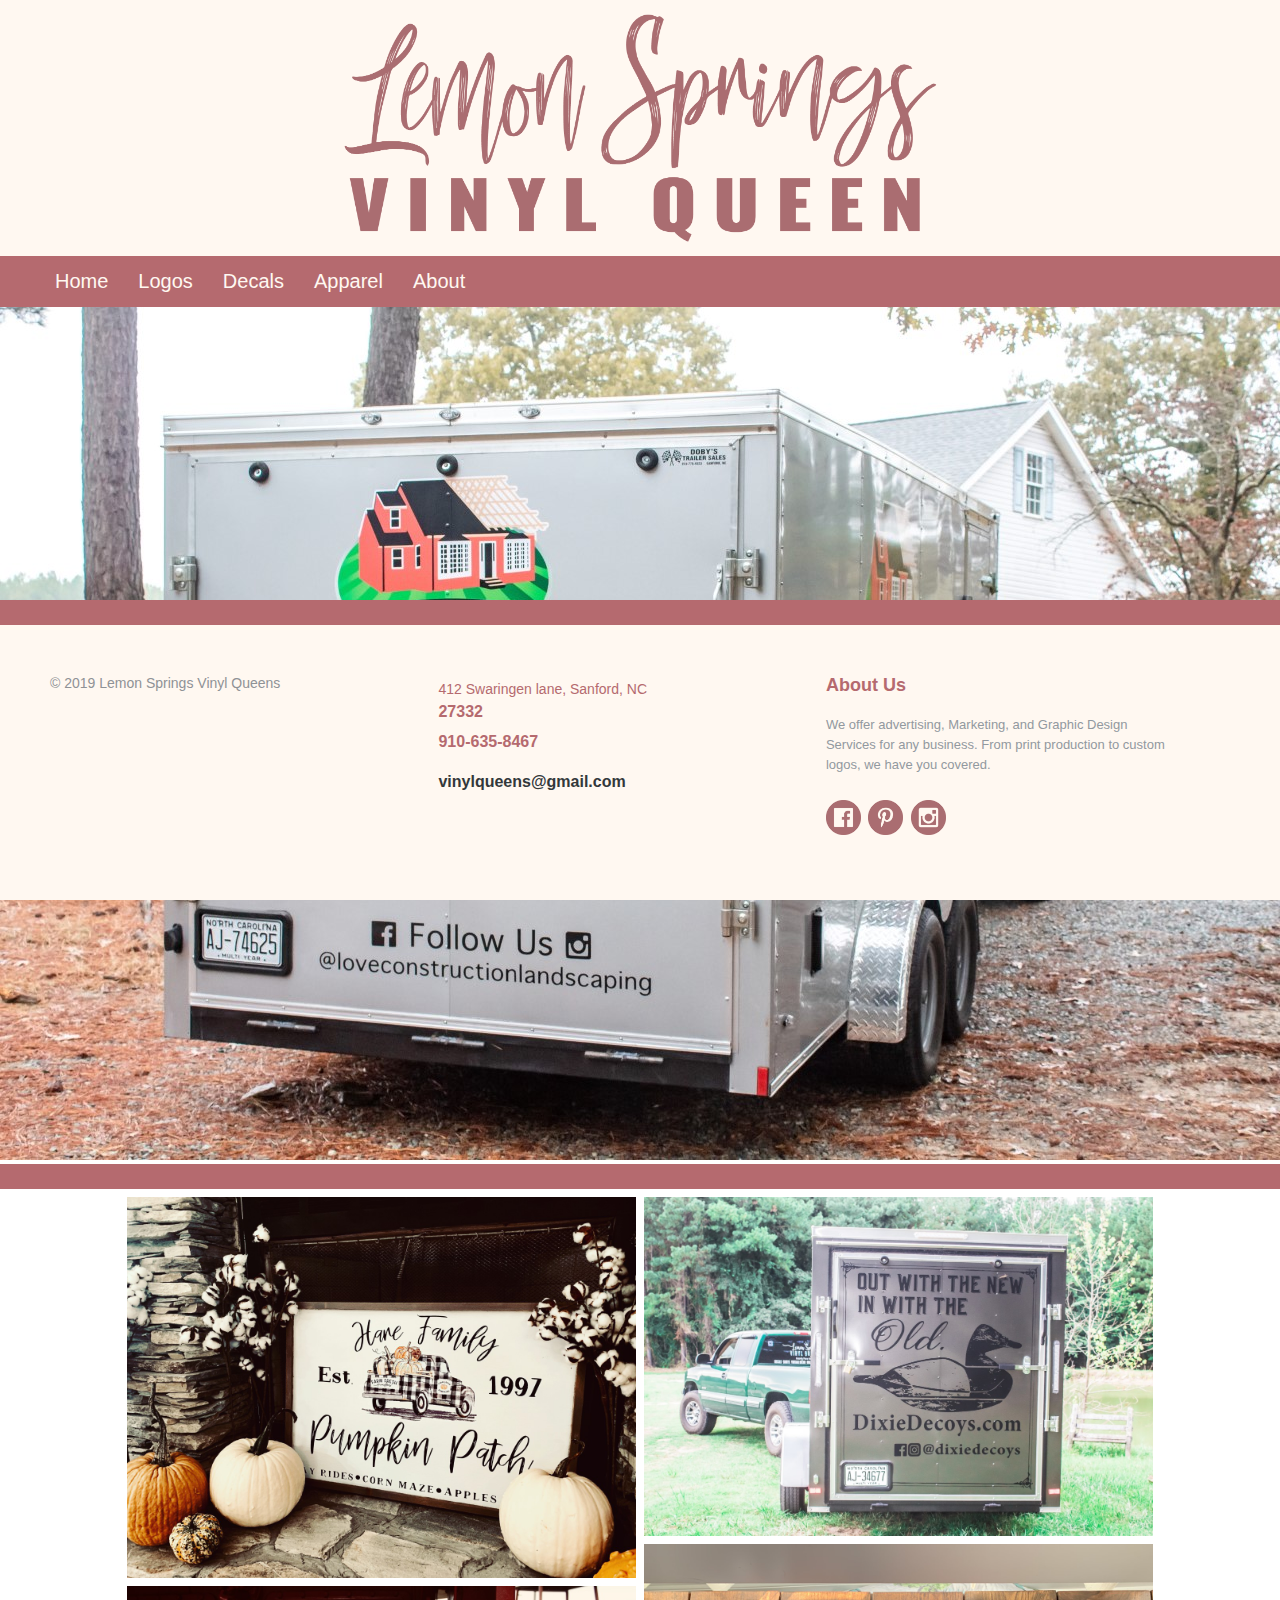
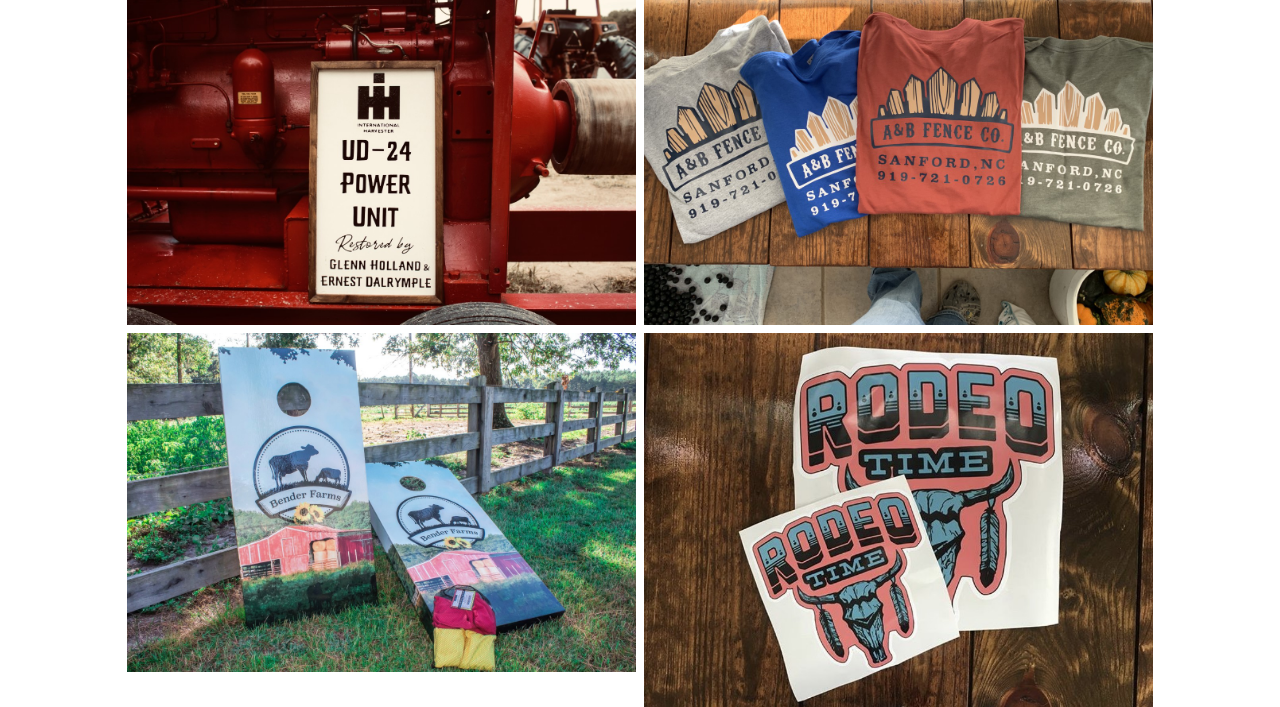
<file: lesson8/index.html>
<!DOCTYPE html>

<html>
    <head>
    <title>Lemon Springs Vinyl Queen</title>

    <meta charset="utf-8">
	<meta http-equiv="X-UA-Compatible" content="IE=edge">
	<meta name="viewport" content="width=device-width, initial-scale=1">
    <meta name="keywords" content="footer, address, phone, icons" />
    <link rel="stylesheet" href="css/styles.css">
 
    </head>
<body>
     <!-- HEADER -->
    <header>
        <div= id="header">
        <img src="images/logo.png" alt="logo" class="responsive" />
        </div>
    </div>
    </header>
                      <!-- end HEADER-->

       
     <!-- MENU -->
     <div id="header">
         <ul id="navbar">
             <li><a href="#">Home</a></li>
             <li><a href="#">Logos</a></li>
             <li><a href="#">Decals</a></li>
             <li><a href="#">Apparel</a></li>
             <li><a href="#">About</a></li>
         </ul>
     </div>

<!-- Main Image-->
<section>
    <img src="images/trailer.jpg" alt="trailer with logo" >
</section>

<!-- Columns For Images -->
<div class="row"> 
    <div class="column">
      <img src="images/1.jpg" class="float-center">
      <img src="images/2.jpg" class="float-center">
      <img src="images/3.jpg" class="float-center">
      
    </div>
    <div class="column">
      <img src="images/4.jpg" class="float-center">
      <img src="images/5.jpg" class="float-center">
      <img src="images/6.jpg" class="float-center">
     
    </div> 
</body>


<!-- FOOTER GOES HERE-->

<footer class="footer-distributed">
 
    <div class="footer-left">
  

        <p class="footer-company-name">© 2019 Lemon Springs Vinyl Queens</p>
    </div>

    <div class="footer-center">
        <div>
            <i class="fa fa-map-marker"></i>
              <p><span>412 Swaringen lane,
                 Sanford, NC</span>
               27332</p>
        </div>

        <div>
            <i class="fa fa-phone"></i>
            <p>910-635-8467</p>
        </div>
        <div>
            <i class="fa fa-envelope"></i>
            <p><a href="mailto:support@eduonix.com">vinylqueens@gmail.com</a></p>
        </div>
    </div>
    <div class="footer-right">
        <p class="footer-company-about">
            <span>About Us</span>
            We offer advertising, Marketing, and Graphic Design Services for any business. From print production to custom logos, we have you covered.</p>
        <div class="footer-icons">
            <a href="https://www.facebook.com/lemonspringsvinylqueens/"><img src="images/facebook.png" alt="facebook logo" ><id class="fa fa-facebook"></i></a>
            <a href="https://www.pinterest.com/lemonspringsvinylqueens/"><img src="images/pintrest.png" alt="pinterest logo"><id class="fa fa-pintereset"></i></a>
            <a href="https://www.instagram.com/lemonspringsvinylqueens/"><img src="images/instagram.png" alt="instagram logo"><id class="fa fa-instagram"></i></a>
           
        </div>
    </div>
</footer>
</body>
</html>
    
</footer>

</html>
</file>
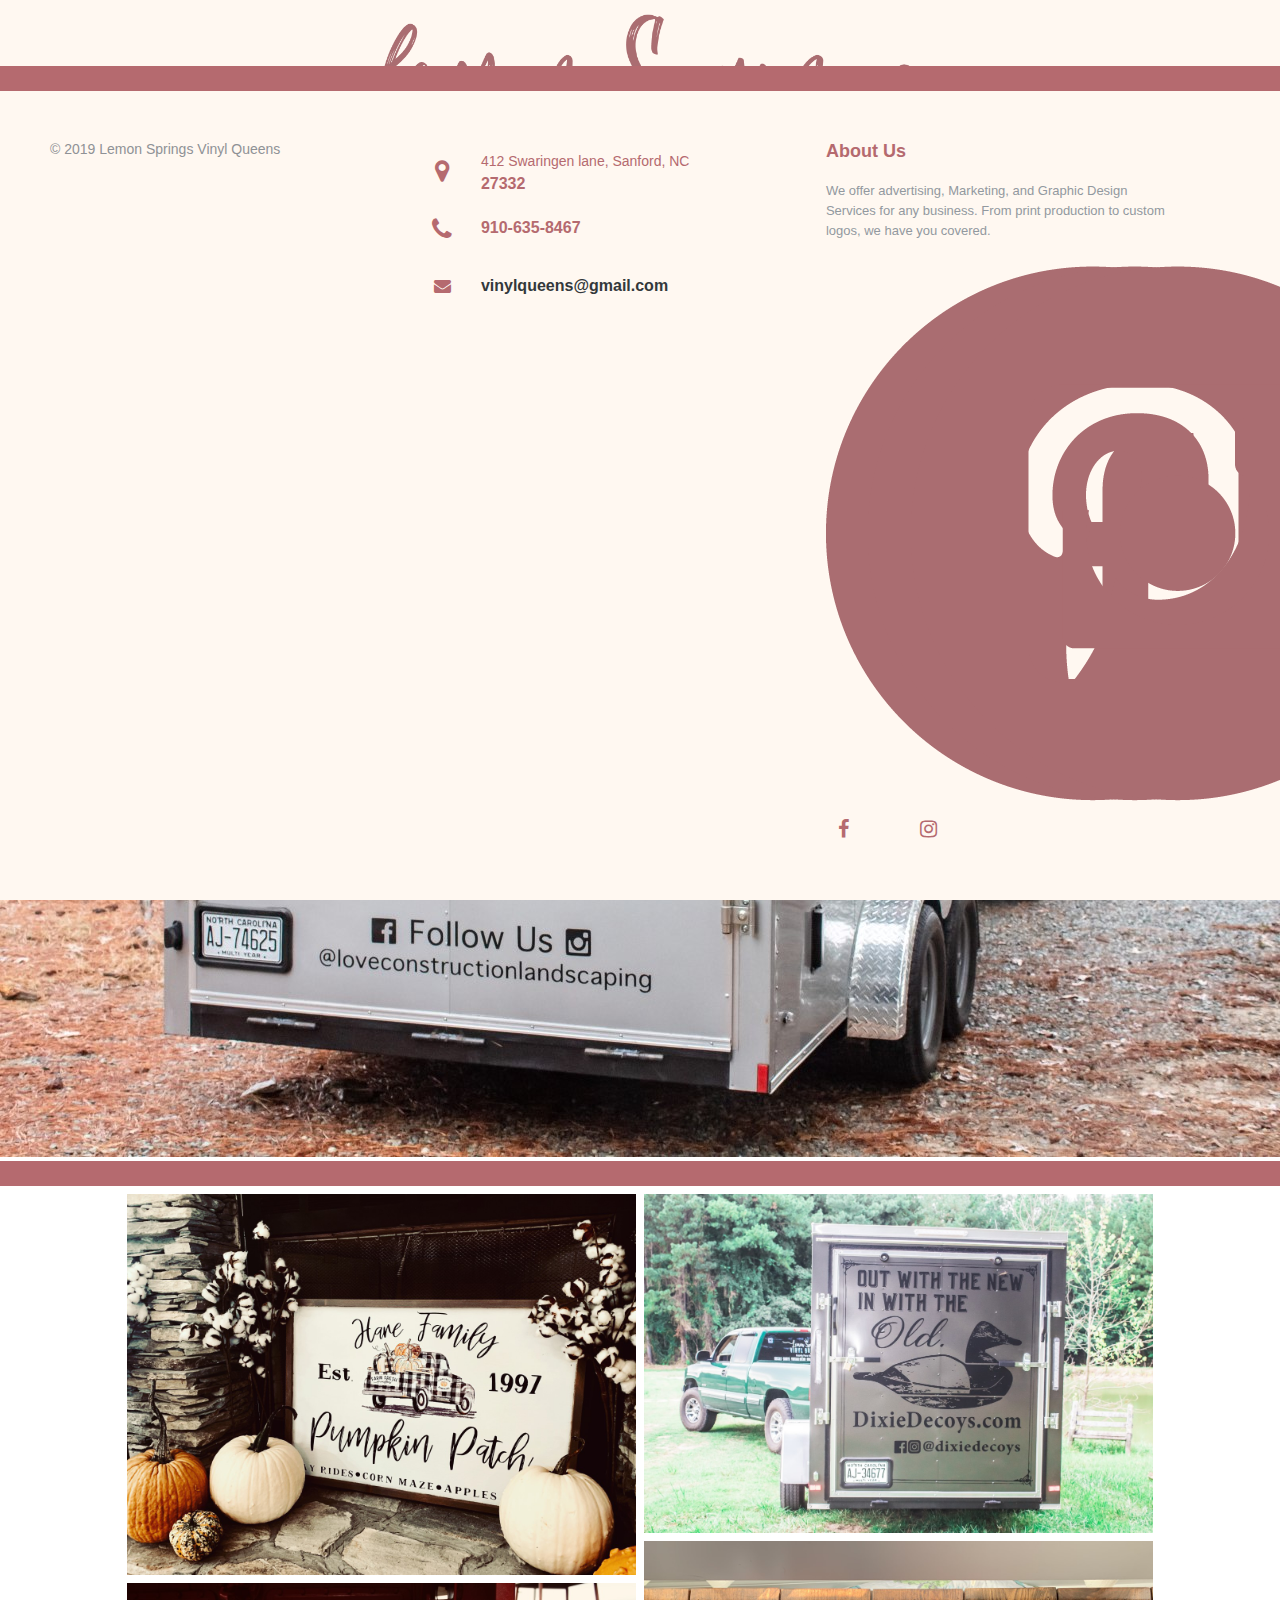
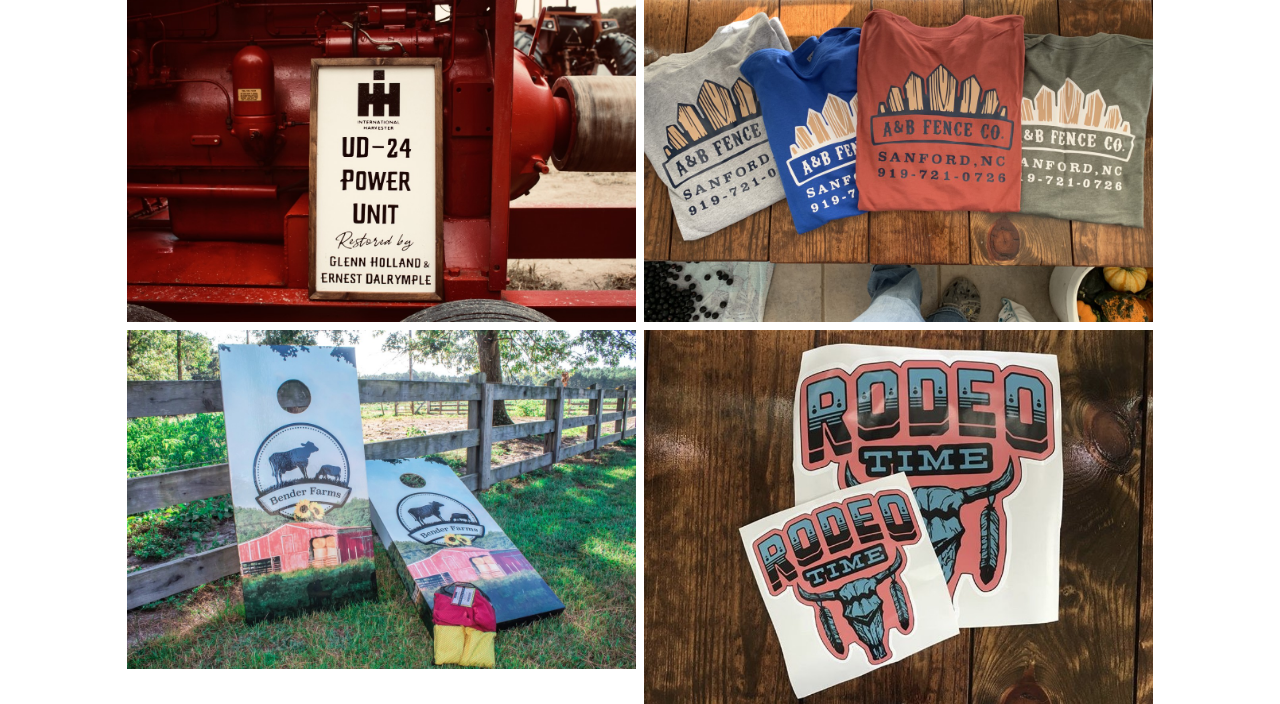
<file: lesson9/index.html>
<!DOCTYPE html>

<html>
    <head>
    <title>Lemon Springs Vinyl Queen</title>

    <meta charset="utf-8">
	<meta http-equiv="X-UA-Compatible" content="IE=edge">
	<meta name="viewport" content="width=device-width, initial-scale=1">
    <meta name="keywords" content="footer, address, phone, icons" />
    <link rel="stylesheet" href="css/styles.css">
    <link rel="stylesheet" href="https://cdnjs.cloudflare.com/ajax/libs/font-awesome/4.7.0/css/font-awesome.min.css">
 
    </head>
<body>
     <!-- HEADER -->
    <header>
        <div= id="header">
        <img src="images/logo.png" alt="logo" class="responsive" />
        </div>
    </div>
    </header>
                      <!-- end HEADER-->

       
     <!-- MENU -->
     <div class="topnav" id="myTopnav">
        <a href="#home" >Home</a>
        <a href="#news">Logos</a>
        <a href="#contact">Decals</a>
        <a href="#about">Apparel</a>
        <a href="javascript:void(0);" class="icon" onclick="myFunction()">
          <i class="fa fa-bars"></i>
        </a>
      </div>
     

<!-- Main Image-->
<section>
    <img src="images/trailer.jpg" alt="trailer with logo" >
</section>

<!-- Columns For Images -->
<div class="row"> 
    <div class="column">
      <img src="images/1.jpg" class="float-center">
      <img src="images/2.jpg" class="float-center">
      <img src="images/3.jpg" class="float-center">
      
    </div>
    <div class="column">
      <img src="images/4.jpg" class="float-center">
      <img src="images/5.jpg" class="float-center">
      <img src="images/6.jpg" class="float-center">
     
    </div> 
</body>


<!-- FOOTER GOES HERE-->

<footer class="footer-distributed">
 
    <div class="footer-left">
  

        <p class="footer-company-name">© 2019 Lemon Springs Vinyl Queens</p>
    </div>

    <div class="footer-center">
        <div>
            <i class="fa fa-map-marker"></i>
              <p><span>412 Swaringen lane,
                 Sanford, NC</span>
               27332</p>
        </div>

        <div>
            <i class="fa fa-phone"></i>
            <p>910-635-8467</p>
        </div>
        <div>
            <i class="fa fa-envelope"></i>
            <p><a href="mailto:support@eduonix.com">vinylqueens@gmail.com</a></p>
        </div>
    </div>
    <div class="footer-right">
        <p class="footer-company-about">
            <span>About Us</span>
            We offer advertising, Marketing, and Graphic Design Services for any business. From print production to custom logos, we have you covered.</p>
        <div class="footer-icons">
            <a href="https://www.facebook.com/lemonspringsvinylqueens/"><img src="images/facebook.png" alt="facebook logo" ><id class="fa fa-facebook"></i></a>
            <a href="https://www.pinterest.com/lemonspringsvinylqueens/"><img src="images/pintrest.png" alt="pinterest logo"><id class="fa fa-pintereset"></i></a>
            <a href="https://www.instagram.com/lemonspringsvinylqueens/"><img src="images/instagram.png" alt="instagram logo"><id class="fa fa-instagram"></i></a>
           
        </div>
    </div>
</footer>
</body>
</html>
    
</footer>

</html>
</file>
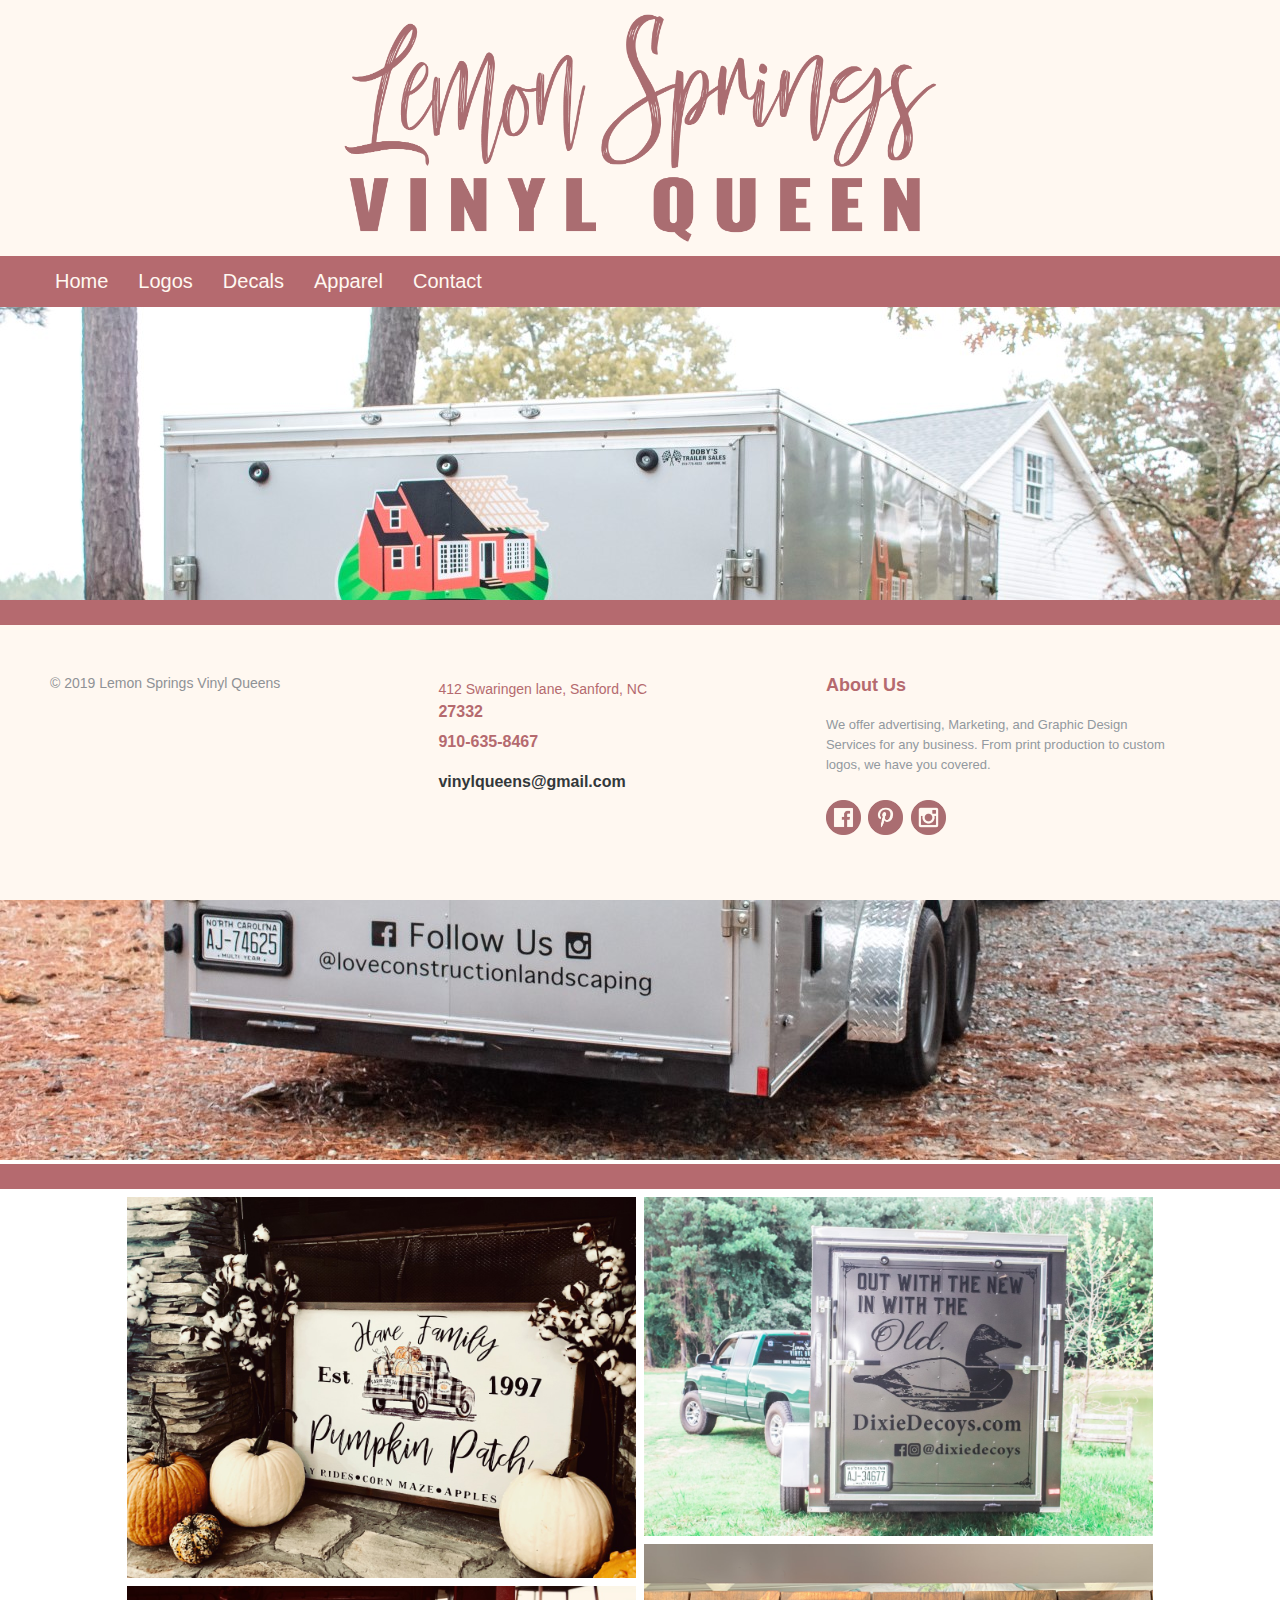
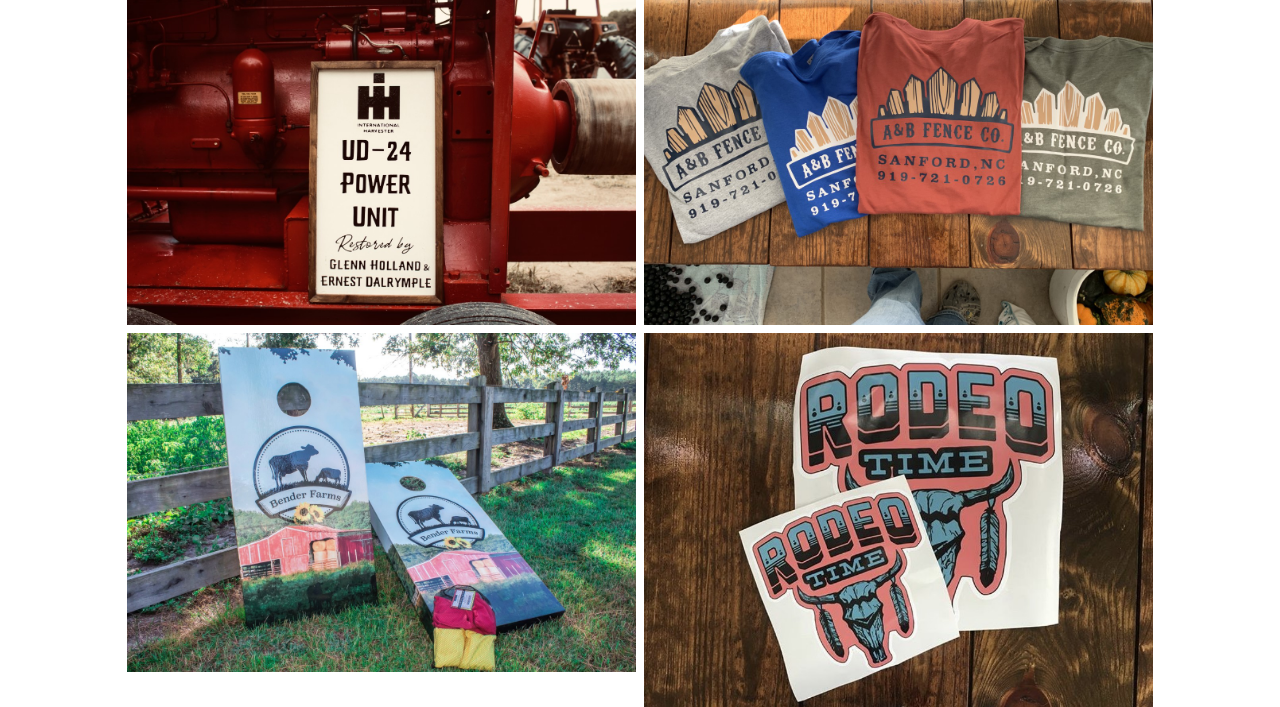
<file: lesson10/l.html>
<!DOCTYPE html>

<html>
    <head>
    <title>Lemon Springs Vinyl Queen</title>

    <meta charset="utf-8">
	<meta http-equiv="X-UA-Compatible" content="IE=edge">
	<meta name="viewport" content="width=device-width, initial-scale=1">
    <meta name="keywords" content="footer, address, phone, icons" />
    <link rel="stylesheet" href="css/styles.css">
 
    </head>
<body>
     <!-- HEADER -->
    <header>
        <div= id="header">
        <img src="images/logo.png" alt="logo" class="responsive" />
        </div>
    </div>
    </header>
                      <!-- end HEADER-->

       
     <!-- MENU -->
     <div id="header">
         <ul id="navbar">
             <li><a href="#">Home</a></li>
             <li><a href="#">Logos</a></li>
             <li><a href="#">Decals</a></li>
             <li><a href="#">Apparel</a></li>
             <li><a href="contact.html">Contact</a></li>
         </ul>
     </div>

<!-- Main Image-->
<section>
    <img src="images/trailer.jpg" alt="trailer with logo" >
</section>

<!-- Columns For Images -->
<div class="row"> 
    <div class="column">
      <img src="images/1.jpg" class="float-center">
      <img src="images/2.jpg" class="float-center">
      <img src="images/3.jpg" class="float-center">
      
    </div>
    <div class="column">
      <img src="images/4.jpg" class="float-center">
      <img src="images/5.jpg" class="float-center">
      <img src="images/6.jpg" class="float-center">
     
    </div> 
</body>


<!-- FOOTER GOES HERE-->

<footer class="footer-distributed">
 
    <div class="footer-left">
  

        <p class="footer-company-name">© 2019 Lemon Springs Vinyl Queens</p>
    </div>

    <div class="footer-center">
        <div>
            <i class="fa fa-map-marker"></i>
              <p><span>412 Swaringen lane,
                 Sanford, NC</span>
               27332</p>
        </div>

        <div>
            <i class="fa fa-phone"></i>
            <p>910-635-8467</p>
        </div>
        <div>
            <i class="fa fa-envelope"></i>
            <p><a href="mailto:support@eduonix.com">vinylqueens@gmail.com</a></p>
        </div>
    </div>
    <div class="footer-right">
        <p class="footer-company-about">
            <span>About Us</span>
            We offer advertising, Marketing, and Graphic Design Services for any business. From print production to custom logos, we have you covered.</p>
        <div class="footer-icons">
            <a href="https://www.facebook.com/lemonspringsvinylqueens/"><img src="images/facebook.png" alt="facebook logo" ><id class="fa fa-facebook"></i></a>
            <a href="https://www.pinterest.com/lemonspringsvinylqueens/"><img src="images/pintrest.png" alt="pinterest logo"><id class="fa fa-pintereset"></i></a>
            <a href="https://www.instagram.com/lemonspringsvinylqueens/"><img src="images/instagram.png" alt="instagram logo"><id class="fa fa-instagram"></i></a>
           
        </div>
    </div>
</footer>
</body>
</html>
    
</footer>

</html>
</file>
<file: lesson8/css/styles.css>
/*

color palette:

LIGHT CREAM #FBDDC1
CREAM       #F3BD91
LIGHT ROSE  #E78E97
DARK ROSE   #B56A6F

*/

/* HEADER IMAGE styles go here*/

.responsive{
  width: 100%;
  max-width: 600px;
  height: auto;
  display: block;
  margin-left: auto;
  margin-right: auto;
}


header {
  background-color: rgb(255, 248, 241) ;
  margin:0;
  padding:0;
}
/* END HEADER IMAGE */

/* BODY STYLES*/

body {
  margin:0;
  padding:0;
}
/* END BODY STYLES */


/* NAVIGATION STYLES GO HERE */
#navbar{
  background-color: #B56A6F;
  overflow:auto;

  margin:0;
  
  
  
}
li{
  list-style-type: none;
  
}
#navbar a {
  float: left;
  display: inline-block;
  color:  rgb(255, 248, 241);
  text-align: center;
  padding: 14px 15px;
  text-decoration: none;
  font-size: 20px;
  font-family: sans-serif;

}
#navbar a:hover{
  background-color: #E78E97;
  
}
/*END NAVIGATION/*

/*main image*/


img { 
  max-width:100%; max-height:100%; margin:auto; 
}
section{
  border-bottom-style: solid;
  border-color: #B56A6F;
  border-bottom-width: 25px;
}


/*image columns of porfolio images*/
.row {
  display: flex;
  flex-wrap: wrap;
  padding: 0 4px ;
  justify-content: center;
  justify-items: center;
}

/* Create four equal columns that sits next to each other */
.column {
  flex: 30%;
  max-width: 40%;
  padding: 0 4px;
}

.column img {
  margin-top: 8px;
  vertical-align: middle;
  width: 100%;
  justify-content: center;
}

/* Responsive layout - makes a two column-layout instead of four columns */
@media screen and (max-width: 800px) {
  .column {
    flex: 70%;
    max-width: 70%;
  }
}

/* Responsive layout - makes the two columns stack on top of each other instead of next to each other */
@media screen and (max-width: 600px) {
  .column {
    flex: 100%;
    max-width: 100%;
  }
}

/*Footer styles go here*/


 
 
/* The footer is fixed to the bottom of the page */
 
footer{
	position: fixed;
  bottom: 0;
  margin:0;
  padding:0;
  border-top-style: solid;
   border-top-width: 25px;
   border-top-color: #B56A6F;
   
}
 
@media (max-height:800px){
	footer { position: static; }
	header { padding-top:40px; }
}
 
 
.footer-distributed{
	background-color: rgb(255, 248, 241);
	box-sizing: border-box;
	width: 100%;
	text-align: left;
	font: bold 16px sans-serif;
	padding: 50px 50px 60px 50px;
	margin-top: 80px;
}
 
.footer-distributed .footer-left,
.footer-distributed .footer-center,
.footer-distributed .footer-right{
	display: inline-block;
	vertical-align: top;
}
 
/* Footer left */
 
.footer-distributed .footer-left{
	width: 30%;
}
 
.footer-distributed h3{
	color:  #B56A6F;
	font: normal 36px 'Cookie', cursive;
	margin: 0;
}
 

 
/* Footer links */
 
.footer-distributed .footer-links{
	color: #B56A6F;
	margin: 20px 0 12px;
}
 
.footer-distributed .footer-links a{
	display:inline-block;
	line-height: 1.8;
	text-decoration: none;
	color:  inherit;
}
 
.footer-distributed .footer-company-name{
	color:  #8f9296;
	font-size: 14px;
	font-weight: normal;
	margin: 0;
}
 
/* Footer Center */
 
.footer-distributed .footer-center{
	width: 35%;
}
 
 
.footer-distributed .footer-center i{
	background-color: rgb(255, 248, 241);
	color: #B56A6F;
	font-size: 25px;
	width: 38px;
	height: 38px;
	border-radius: 50%;
	text-align: center;
	line-height: 42px;
	margin: 10px 15px;
	vertical-align: middle;
}
 
.footer-distributed .footer-center i.fa-envelope{
	font-size: 17px;
	line-height: 38px;
}
 
.footer-distributed .footer-center p{
	display: inline-block;
	color: #B56A6F;
	vertical-align: middle;
	margin:0;
}
 
.footer-distributed .footer-center p span{
	display:block;
	font-weight: normal;
	font-size:14px;
	line-height:2;
}
 
.footer-distributed .footer-center p a{
	color:  #33383b;
	text-decoration: none;;
}
 
 
/* Footer Right */
 
.footer-distributed .footer-right{
	width: 30%;
}
 
.footer-distributed .footer-company-about{
	line-height: 20px;
	color:  #92999f;
	font-size: 13px;
	font-weight: normal;
	margin: 0;
}
 
.footer-distributed .footer-company-about span{
	display: block;
	color:  #B56A6F;
	font-size: 18px;
	font-weight: bold;
	margin-bottom: 20px;
}
 
.footer-distributed .footer-icons{
	margin-top: 25px;
}
 
.footer-distributed .footer-icons a{
	display: inline-block;
	width: 35px;
	height: 35px;
	cursor: pointer;
	
	border-radius: 2px;
 
	font-size: 20px;
	color: #B56A6F;
	text-align: center;
	line-height: 35px;
 
	margin-right: 3px;
	margin-bottom: 5px;
}

/* Here is the code for Responsive Footer */

 
 
@media (max-width: 880px) {
 
	.footer-distributed .footer-left,
	.footer-distributed .footer-center,
	.footer-distributed .footer-right{
		display: block;
		width: 100%;
		margin-bottom: 40px;
		text-align: center;
	}
 
	.footer-distributed .footer-center i{
		margin-left: 0;
	}
 
}
</file>
<file: lesson9/css/styles.css>
/*

color palette:

LIGHT CREAM #FBDDC1
CREAM       #F3BD91
LIGHT ROSE  #E78E97
DARK ROSE   #B56A6F

*/

/* HEADER IMAGE styles go here*/

.responsive{
  width: 100%;
  max-width: 600px;
  height: auto;
  display: block;
  margin-left: auto;
  margin-right: auto;
}


header {
  background-color: rgb(255, 248, 241) ;
  margin:0;
  padding:0;
}
/* END HEADER IMAGE */

/* BODY STYLES*/

body {
  margin:0;
  padding:0;
}
/* END BODY STYLES */


/* NAVIGATION STYLES GO HERE */
/* Add a black background color to the top navigation */
.topnav {
	background-color: rgb(171, 98, 103);
	overflow: hidden;
  }
  
  /* Style the links inside the navigation bar */
  .topnav a {
	float: left;
	display: block;
	color: #f2f2f2;
	text-align: center;
	padding: 14px 16px;
	text-decoration: none;
	font-size: 17px;
  }
  
  /* Change the color of links on hover */
  .topnav a:hover {
	background-color: #ddd;
	color: black;
  }
  
  /* Add an active class to highlight the current page */
  .topnav a.active {
	background-color: #B56A6F;
	color: rgb(255, 248, 241);
  }
  
  /* Hide the link that should open and close the topnav on small screens */
  .topnav .icon {
	display: none;
  }
  /* When the screen is less than 600 pixels wide, hide all links, except for the first one ("Home"). Show the link that contains should open and close the topnav (.icon) */
@media screen and (max-width: 600px) {
	.topnav a:not(:first-child) {display: none;}
	.topnav a.icon {
	  float: right;
	  display: block;
	}
  }
  
  /* The "responsive" class is added to the topnav with JavaScript when the user clicks on the icon. This class makes the topnav look good on small screens (display the links vertically instead of horizontally) */
  @media screen and (max-width: 600px) {
	.topnav.responsive {position: relative;}
	.topnav.responsive a.icon {
	  position: absolute;
	  right: 0;
	  top: 0;
	}
	.topnav.responsive a {
	  float: none;
	  display: block;
	  text-align: left;
	}
  }
}
/*END NAVIGATION/*

/*main image*/


img { 
  max-width:100%; max-height:100%; margin:auto; 
}
section{
  border-bottom-style: solid;
  border-color: #B56A6F;
  border-bottom-width: 25px;
}


/*image columns of porfolio images*/
.row {
  display: flex;
  flex-wrap: wrap;
  padding: 0 4px ;
  justify-content: center;
  justify-items: center;
}

/* Create four equal columns that sits next to each other */
.column {
  flex: 30%;
  max-width: 40%;
  padding: 0 4px;
}

.column img {
  margin-top: 8px;
  vertical-align: middle;
  width: 100%;
  justify-content: center;
}

/* Responsive layout - makes a two column-layout instead of four columns */
@media screen and (max-width: 800px) {
  .column {
    flex: 70%;
    max-width: 70%;
  }
}

/* Responsive layout - makes the two columns stack on top of each other instead of next to each other */
@media screen and (max-width: 600px) {
  .column {
    flex: 100%;
    max-width: 100%;
  }
}

/*Footer styles go here*/


 
 
/* The footer is fixed to the bottom of the page */
 
footer{
	position: fixed;
  bottom: 0;
  margin:0;
  padding:0;
  border-top-style: solid;
   border-top-width: 25px;
   border-top-color: #B56A6F;
   
}
 
@media (max-height:800px){
	footer { position: static; }
	header { padding-top:40px; }
}
 
 
.footer-distributed{
	background-color: rgb(255, 248, 241);
	box-sizing: border-box;
	width: 100%;
	text-align: left;
	font: bold 16px sans-serif;
	padding: 50px 50px 60px 50px;
	margin-top: 80px;
}
 
.footer-distributed .footer-left,
.footer-distributed .footer-center,
.footer-distributed .footer-right{
	display: inline-block;
	vertical-align: top;
}
 
/* Footer left */
 
.footer-distributed .footer-left{
	width: 30%;
}
 
.footer-distributed h3{
	color:  #B56A6F;
	font: normal 36px 'Cookie', cursive;
	margin: 0;
}
 

 
/* Footer links */
 
.footer-distributed .footer-links{
	color: #B56A6F;
	margin: 20px 0 12px;
}
 
.footer-distributed .footer-links a{
	display:inline-block;
	line-height: 1.8;
	text-decoration: none;
	color:  inherit;
}
 
.footer-distributed .footer-company-name{
	color:  #8f9296;
	font-size: 14px;
	font-weight: normal;
	margin: 0;
}
 
/* Footer Center */
 
.footer-distributed .footer-center{
	width: 35%;
}
 
 
.footer-distributed .footer-center i{
	background-color: rgb(255, 248, 241);
	color: #B56A6F;
	font-size: 25px;
	width: 38px;
	height: 38px;
	border-radius: 50%;
	text-align: center;
	line-height: 42px;
	margin: 10px 15px;
	vertical-align: middle;
}
 
.footer-distributed .footer-center i.fa-envelope{
	font-size: 17px;
	line-height: 38px;
}
 
.footer-distributed .footer-center p{
	display: inline-block;
	color: #B56A6F;
	vertical-align: middle;
	margin:0;
}
 
.footer-distributed .footer-center p span{
	display:block;
	font-weight: normal;
	font-size:14px;
	line-height:2;
}
 
.footer-distributed .footer-center p a{
	color:  #33383b;
	text-decoration: none;;
}
 
 
/* Footer Right */
 
.footer-distributed .footer-right{
	width: 30%;
}
 
.footer-distributed .footer-company-about{
	line-height: 20px;
	color:  #92999f;
	font-size: 13px;
	font-weight: normal;
	margin: 0;
}
 
.footer-distributed .footer-company-about span{
	display: block;
	color:  #B56A6F;
	font-size: 18px;
	font-weight: bold;
	margin-bottom: 20px;
}
 
.footer-distributed .footer-icons{
	margin-top: 25px;
}
 
.footer-distributed .footer-icons a{
	display: inline-block;
	width: 35px;
	height: 35px;
	cursor: pointer;
	
	border-radius: 2px;
 
	font-size: 20px;
	color: #B56A6F;
	text-align: center;
	line-height: 35px;
 
	margin-right: 3px;
	margin-bottom: 5px;
}

/* Here is the code for Responsive Footer */

 
 
@media (max-width: 880px) {
 
	.footer-distributed .footer-left,
	.footer-distributed .footer-center,
	.footer-distributed .footer-right{
		display: block;
		width: 100%;
		margin-bottom: 40px;
		text-align: center;
	}
 
	.footer-distributed .footer-center i{
		margin-left: 0;
	}
 
}
</file>
<file: lesson10/css/styles.css>
/*

color palette:

LIGHT CREAM #FBDDC1
CREAM       #F3BD91
LIGHT ROSE  #E78E97
DARK ROSE   #B56A6F

*/

/* HEADER IMAGE styles go here*/

.responsive{
  width: 100%;
  max-width: 600px;
  height: auto;
  display: block;
  margin-left: auto;
  margin-right: auto;
}


header {
  background-color: rgb(255, 248, 241) ;
  margin:0;
  padding:0;
}
/* END HEADER IMAGE */

/* BODY STYLES*/

body {
  margin:0;
  padding:0;
}
/* END BODY STYLES */


/* NAVIGATION STYLES GO HERE */
#navbar{
  background-color: #B56A6F;
  overflow:auto;

  margin:0;
  
  
  
}
li{
  list-style-type: none;
  
}
#navbar a {
  float: left;
  display: inline-block;
  color:  rgb(255, 248, 241);
  text-align: center;
  padding: 14px 15px;
  text-decoration: none;
  font-size: 20px;
  font-family: sans-serif;

}
#navbar a:hover{
  background-color: #E78E97;
  
}
/*END NAVIGATION/*

/*main image*/


img { 
  max-width:100%; max-height:100%; margin:auto; 
}
section{
  border-bottom-style: solid;
  border-color: #B56A6F;
  border-bottom-width: 25px;
}


/*image columns of porfolio images*/
.row {
  display: flex;
  flex-wrap: wrap;
  padding: 0 4px ;
  justify-content: center;
  justify-items: center;
}

/* Create four equal columns that sits next to each other */
.column {
  flex: 30%;
  max-width: 40%;
  padding: 0 4px;
}

.column img {
  margin-top: 8px;
  vertical-align: middle;
  width: 100%;
  justify-content: center;
}

/* Responsive layout - makes a two column-layout instead of four columns */
@media screen and (max-width: 800px) {
  .column {
    flex: 70%;
    max-width: 70%;
  }
}

/* Responsive layout - makes the two columns stack on top of each other instead of next to each other */
@media screen and (max-width: 600px) {
  .column {
    flex: 100%;
    max-width: 100%;
  }
}

/*Footer styles go here*/


 
 
/* The footer is fixed to the bottom of the page */
 
footer{
	position: fixed;
  bottom: 0;
  margin:0;
  padding:0;
  border-top-style: solid;
   border-top-width: 25px;
   border-top-color: #B56A6F;
   
}
 
@media (max-height:800px){
	footer { position: static; }
	header { padding-top:40px; }
}
 
 
.footer-distributed{
	background-color: rgb(255, 248, 241);
	box-sizing: border-box;
	width: 100%;
	text-align: left;
	font: bold 16px sans-serif;
	padding: 50px 50px 60px 50px;
	margin-top: 80px;
}
 
.footer-distributed .footer-left,
.footer-distributed .footer-center,
.footer-distributed .footer-right{
	display: inline-block;
	vertical-align: top;
}
 
/* Footer left */
 
.footer-distributed .footer-left{
	width: 30%;
}
 
.footer-distributed h3{
	color:  #B56A6F;
	font: normal 36px 'Cookie', cursive;
	margin: 0;
}
 

 
/* Footer links */
 
.footer-distributed .footer-links{
	color: #B56A6F;
	margin: 20px 0 12px;
}
 
.footer-distributed .footer-links a{
	display:inline-block;
	line-height: 1.8;
	text-decoration: none;
	color:  inherit;
}
 
.footer-distributed .footer-company-name{
	color:  #8f9296;
	font-size: 14px;
	font-weight: normal;
	margin: 0;
}
 
/* Footer Center */
 
.footer-distributed .footer-center{
	width: 35%;
}
 
 
.footer-distributed .footer-center i{
	background-color: rgb(255, 248, 241);
	color: #B56A6F;
	font-size: 25px;
	width: 38px;
	height: 38px;
	border-radius: 50%;
	text-align: center;
	line-height: 42px;
	margin: 10px 15px;
	vertical-align: middle;
}
 
.footer-distributed .footer-center i.fa-envelope{
	font-size: 17px;
	line-height: 38px;
}
 
.footer-distributed .footer-center p{
	display: inline-block;
	color: #B56A6F;
	vertical-align: middle;
	margin:0;
}
 
.footer-distributed .footer-center p span{
	display:block;
	font-weight: normal;
	font-size:14px;
	line-height:2;
}
 
.footer-distributed .footer-center p a{
	color:  #33383b;
	text-decoration: none;;
}
 
 
/* Footer Right */
 
.footer-distributed .footer-right{
	width: 30%;
}
 
.footer-distributed .footer-company-about{
	line-height: 20px;
	color:  #92999f;
	font-size: 13px;
	font-weight: normal;
	margin: 0;
}
 
.footer-distributed .footer-company-about span{
	display: block;
	color:  #B56A6F;
	font-size: 18px;
	font-weight: bold;
	margin-bottom: 20px;
}
 
.footer-distributed .footer-icons{
	margin-top: 25px;
}
 
.footer-distributed .footer-icons a{
	display: inline-block;
	width: 35px;
	height: 35px;
	cursor: pointer;
	
	border-radius: 2px;
 
	font-size: 20px;
	color: #B56A6F;
	text-align: center;
	line-height: 35px;
 
	margin-right: 3px;
	margin-bottom: 5px;
}

/* Here is the code for Responsive Footer */

 
 
@media (max-width: 880px) {
 
	.footer-distributed .footer-left,
	.footer-distributed .footer-center,
	.footer-distributed .footer-right{
		display: block;
		width: 100%;
		margin-bottom: 40px;
		text-align: center;
	}
 
	.footer-distributed .footer-center i{
		margin-left: 0;
	}
 
}
/*FORM STYLES GO HERE*/

.container {
	width: 80%;
	max-width: 1200px;
	margin: 0 auto;
  }
  
  .container * {
	box-sizing: border-box;
  }
  
  .flex-outer,
  .flex-inner {
	list-style-type: none;
	padding: 0;
  }
  
  .flex-outer {
	max-width: 800px;
	margin: 0 auto;
  }
  
  .flex-outer li,
  .flex-inner {
	display: flex;
	flex-wrap: wrap;
	align-items: center;
  }
  
  .flex-inner {
	padding: 0 5px;
	justify-content: space-between;  
  }
  
  .flex-outer > li:not(:last-child) {
	margin-bottom: 20px;
  }
  
  .flex-outer li label,
  .flex-outer li p {
	padding: 8px;
	font-weight: 300;
	letter-spacing: .09em;
	text-transform: uppercase;
  }
  
  .flex-outer > li > label,
  .flex-outer li p {
	flex: 1 0 120px;
	max-width: 220px;
  }
  
  .flex-outer > li > label + *,
  .flex-inner {
	flex: 1 0 220px;
  }
  
  .flex-outer li p {
	margin: 0;
  }
  
  .flex-outer li input:not([type='checkbox']),
  .flex-outer li textarea {
	padding: 15px 3px;
	border: none;
  }
  
  .flex-outer li button {
	margin-left: auto;
	padding: 8px 16px;
	border: none;
	background: #333;
	color: #f2f2f2;
	text-transform: uppercase;
	letter-spacing: .09em;
	border-radius: 2px;
  }
  
  .flex-inner li {
	width: 100px;
  }
</file>
